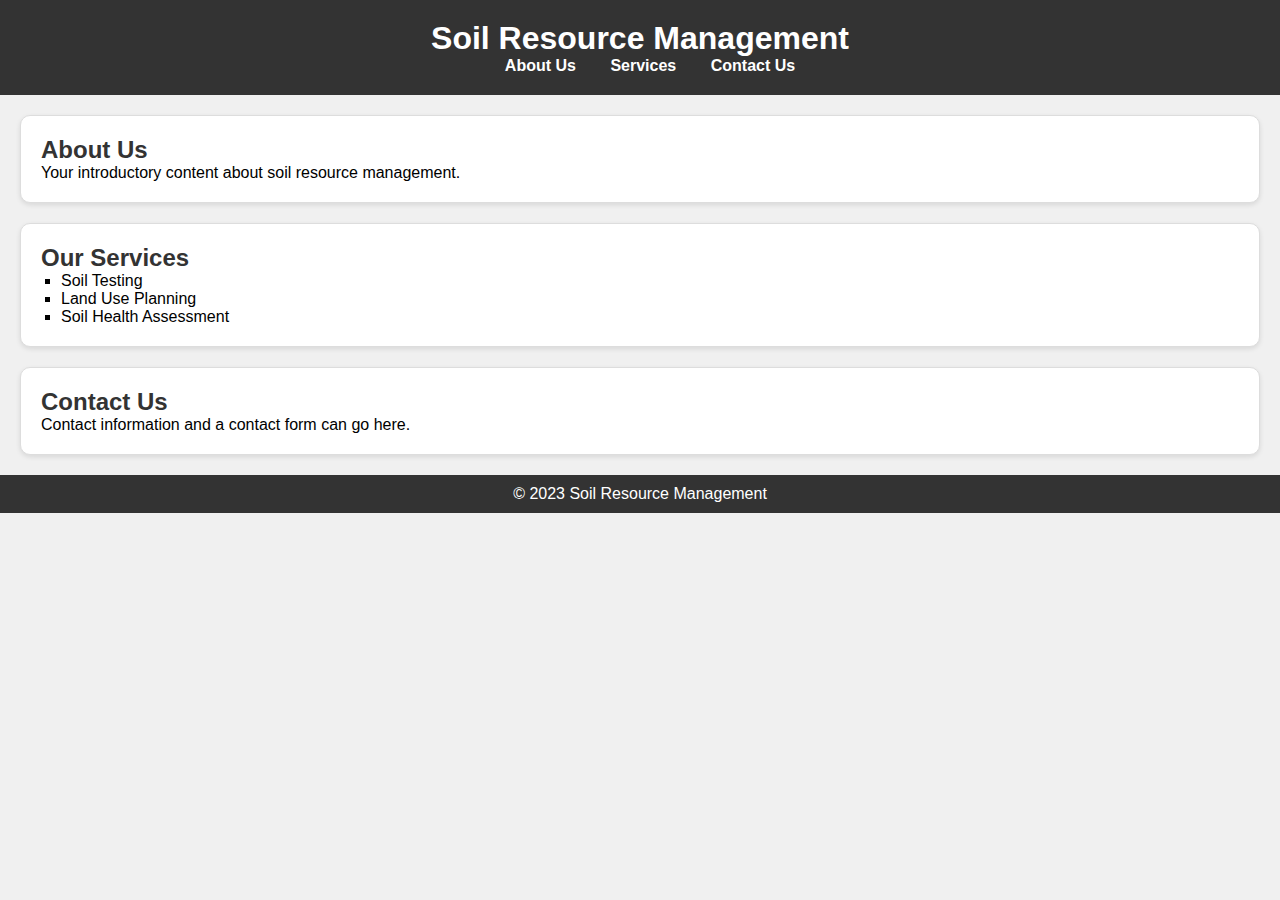
<file: index.html>
<!DOCTYPE html>
<html>
<head>
    <title>Soil Resource Management</title>
    <link rel="stylesheet" type="text/css" href="css_index.css">
</head>
<body>
    <header>
        <h1>Soil Resource Management</h1>
        <nav>
            <ul>
                <li><a href="about.html">About Us</a></li>
                <li><a href="services.html">Services</a></li>
                <li><a href="contact.html">Contact Us</a></li>
            </ul>
        </nav>
    </header>

    <section id="about">
        <h2>About Us</h2>
        <p>Your introductory content about soil resource management.</p>
    </section>

    <section id="services">
        <h2>Our Services</h2>
        <ul>
            <li>Soil Testing</li>
            <li>Land Use Planning</li>
            <li>Soil Health Assessment</li>
        </ul>
    </section>

    <section id="contact">
        <h2>Contact Us</h2>
        <p>Contact information and a contact form can go here.</p>
    </section>

    <footer>
        <p>&copy; 2023 Soil Resource Management</p>
    </footer>
</body>
</html>
</file>
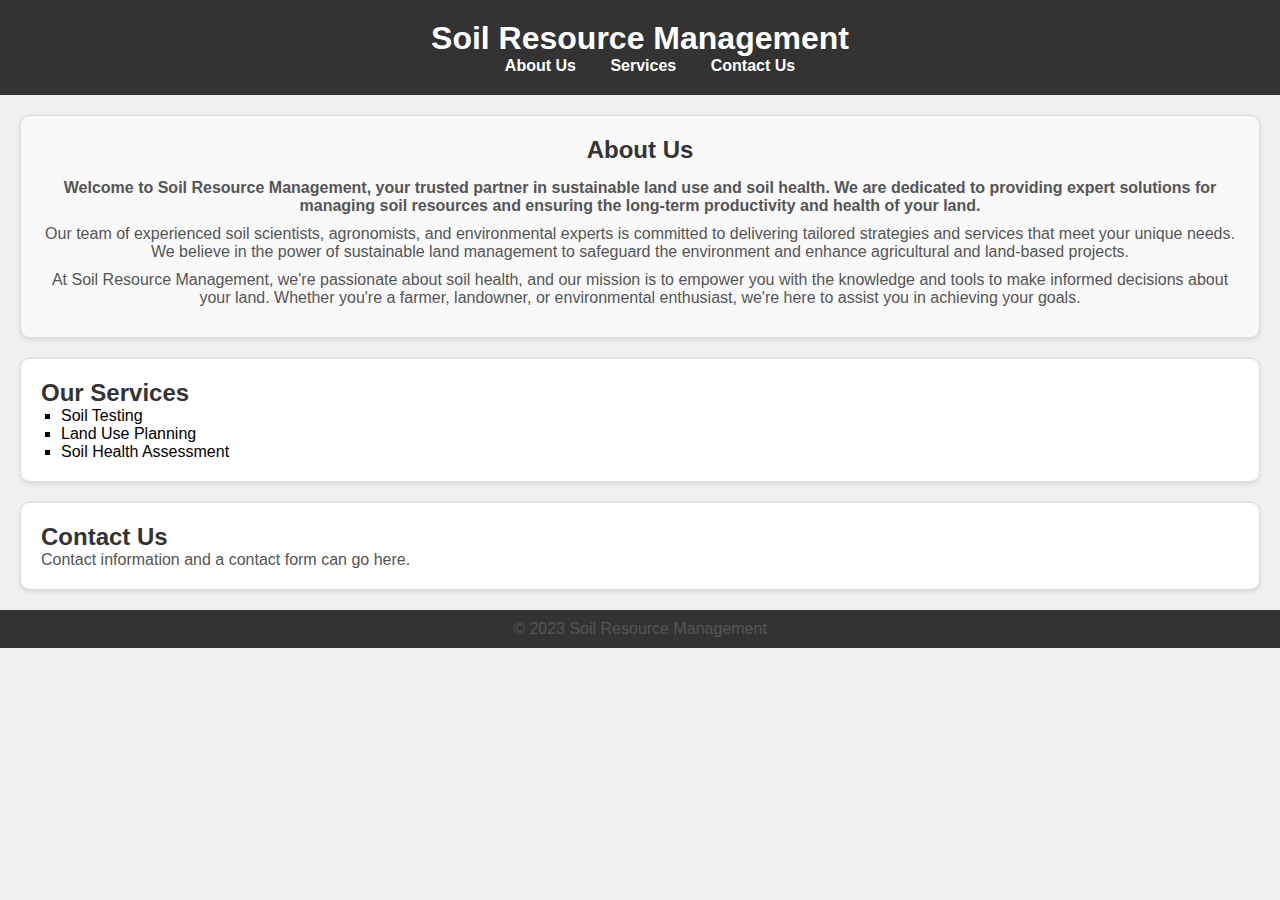
<file: about.html>
<!DOCTYPE html>
<html>
<head>
    <title>Soil Resource Management</title>
    <link rel="stylesheet" type="text/css" href="css_about.css">
</head>
<body>
    <header>
        <h1>Soil Resource Management</h1>
        <nav>
            <ul>
                <li><a href="about.html">About Us</a></li>
                <li><a href="services.html">Services</a></li>
                <li><a href="contact.html">Contact Us</a></li>
            </ul>
        </nav>
    </header>

    <section id="about">
        <h2>About Us</h2>
        <p>Welcome to Soil Resource Management, your trusted partner in sustainable land use and soil health. We are dedicated to providing expert solutions for managing soil resources and ensuring the long-term productivity and health of your land.</p>
        <p>Our team of experienced soil scientists, agronomists, and environmental experts is committed to delivering tailored strategies and services that meet your unique needs. We believe in the power of sustainable land management to safeguard the environment and enhance agricultural and land-based projects.</p>
        <p>At Soil Resource Management, we're passionate about soil health, and our mission is to empower you with the knowledge and tools to make informed decisions about your land. Whether you're a farmer, landowner, or environmental enthusiast, we're here to assist you in achieving your goals.</p>
    </section>

    <section id="services">
        <h2>Our Services</h2>
        <ul>
            <li>Soil Testing</li>
            <li>Land Use Planning</li>
            <li>Soil Health Assessment</li>
        </ul>
    </section>

    <section id="contact">
        <h2>Contact Us</h2>
        <p>Contact information and a contact form can go here.</p>
    </section>

    <footer>
        <p>&copy; 2023 Soil Resource Management</p>
    </footer>
</body>
</html>
</file>
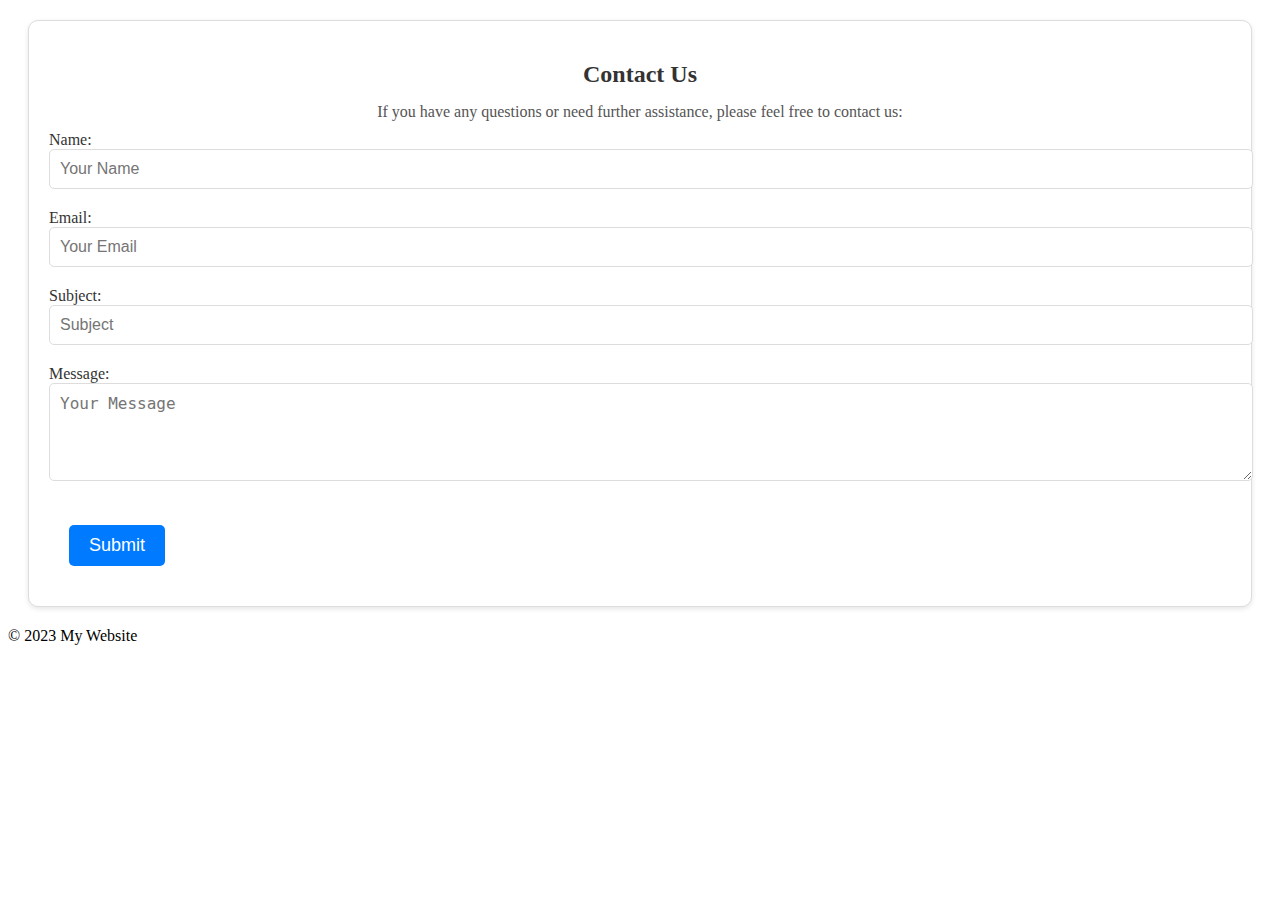
<file: contact.html>
<!DOCTYPE html>
<html>
<head>
    <title>Welcome to My Website</title>
    <link rel="stylesheet" type="text/css" href="css_contact.css">
</head>
<body>
    <section id="contact">
        <h2>Contact Us</h2>
        <p>If you have any questions or need further assistance, please feel free to contact us:</p>
        <form id="contact-form" action="#" method="post">
            <div class="form-group">
                <label for="name">Name:</label>
                <input type="text" id="name" name="name" placeholder="Your Name" required>
            </div>
            <div class="form-group">
                <label for="email">Email:</label>
                <input type="email" id="email" name="email" placeholder="Your Email" required>
            </div>
            <div class="form-group">
                <label for="subject">Subject:</label>
                <input type="text" id="subject" name="subject" placeholder="Subject" required>
            </div>
            <div class="form-group">
                <label for="message">Message:</label>
                <textarea id="message" name="message" placeholder="Your Message" rows="4" required></textarea>
            </div>
            <button class="cta-button" type="submit">Submit</button>
        </form>
    </section>
    
    <footer>
        <p>&copy; 2023 My Website</p>
    </footer>
</body>
</html>
</file>
<file: css_contact.css>
/* Add styles for the "Contact Us" section */
#contact {
    background-color: #fff;
    padding: 20px;
    border: 1px solid #ddd;
    border-radius: 10px;
    box-shadow: 0 2px 5px rgba(0, 0, 0, 0.1);
    text-align: center;
    margin: 20px;
}

#contact h2 {
    color: #333;
    font-size: 24px;
    margin-bottom: 15px;
}

#contact p {
    color: #555;
    font-size: 16px;
    margin: 10px 0;
}

#contact-form {
    text-align: left;
}

.form-group {
    margin-bottom: 20px;
}

.form-group label {
    color: #333;
    font-size: 16px;
}

.form-group input[type="text"],
.form-group input[type="email"],
.form-group input[type="text"],
.form-group textarea {
    width: 100%;
    padding: 10px;
    border: 1px solid #ddd;
    border-radius: 5px;
    font-size: 16px;
}

.form-group textarea {
    resize: vertical;
}

button.cta-button {
    background-color: #007BFF;
    color: #fff;
    border: none;
    border-radius: 5px;
    padding: 10px 20px;
    font-size: 18px;
    margin: 20px;
    cursor: pointer;
}

button.cta-button:hover {
    background-color: #0056b3;
}
</file>
<file: css_index.css>
/* Reset some default styles to have a clean slate */
body, h1, h2, p, ul, li {
    margin: 0;
    padding: 0;
}

body {
    font-family: Arial, sans-serif;
    background-color: #f0f0f0;
}

header {
    background-color: #333;
    color: #fff;
    padding: 20px;
    text-align: center;
}

nav ul {
    list-style: none;
}

nav li {
    display: inline;
    margin: 0 15px;
}

nav a {
    color: #fff;
    text-decoration: none;
    font-weight: bold;
    transition: color 0.3s;
}

nav a:hover {
    color: #FFA500; /* Change the color on hover to orange */
}

section {
    background-color: #fff;
    padding: 20px;
    margin: 20px;
    border: 1px solid #ddd; /* Add a border to sections */
    border-radius: 10px; /* Rounded corners */
    box-shadow: 0 2px 5px rgba(0, 0, 0, 0.1); /* Add a shadow */
}

h2 {
    color: #333;
}

ul {
    list-style: square;
    margin-left: 20px;
}

footer {
    background-color: #333;
    color: #fff;
    text-align: center;
    padding: 10px 0;
}
</file>
<file: css_about.css>
/* Reset some default styles to have a clean slate */
body, h1, h2, p, ul, li {
    margin: 0;
    padding: 0;
}

body {
    font-family: Arial, sans-serif;
    background-color: #f0f0f0;
}

header {
    background-color: #333;
    color: #fff;
    padding: 20px;
    text-align: center;
}

nav ul {
    list-style: none;
}

nav li {
    display: inline;
    margin: 0 15px;
}

nav a {
    color: #fff;
    text-decoration: none;
    font-weight: bold;
    transition: color 0.3s;
}

nav a:hover {
    color: #FFA500; /* Change the color on hover to orange */
}

section {
    background-color: #fff;
    padding: 20px;
    margin: 20px;
    border: 1px solid #ddd;
    border-radius: 10px;
    box-shadow: 0 2px 5px rgba(0, 0, 0, 0.1);
}

h2 {
    color: #333;
}

p {
    color: #555;
}

ul {
    list-style: square;
    margin-left: 20px;
}

footer {
    background-color: #333;
    color: #fff;
    text-align: center;
    padding: 10px 0;
}

/* Add styles for the "About Us" section */
#about {
    background-color: #f9f9f9; /* Light gray background */
    padding: 20px;
    text-align: center;
    border-radius: 10px;
    box-shadow: 0 2px 5px rgba(0, 0, 0, 0.1);
}

#about h2 {
    color: #333; /* Dark gray heading color */
    font-size: 24px; /* Larger font size for headings */
    margin-bottom: 15px;
}

#about p {
    color: #555; /* Text color for paragraphs */
    font-size: 16px; /* Standard font size for text */
    margin: 10px 0;
}

#about p:first-of-type {
    font-weight: bold; /* Make the first paragraph bold for emphasis */
}
</file>
